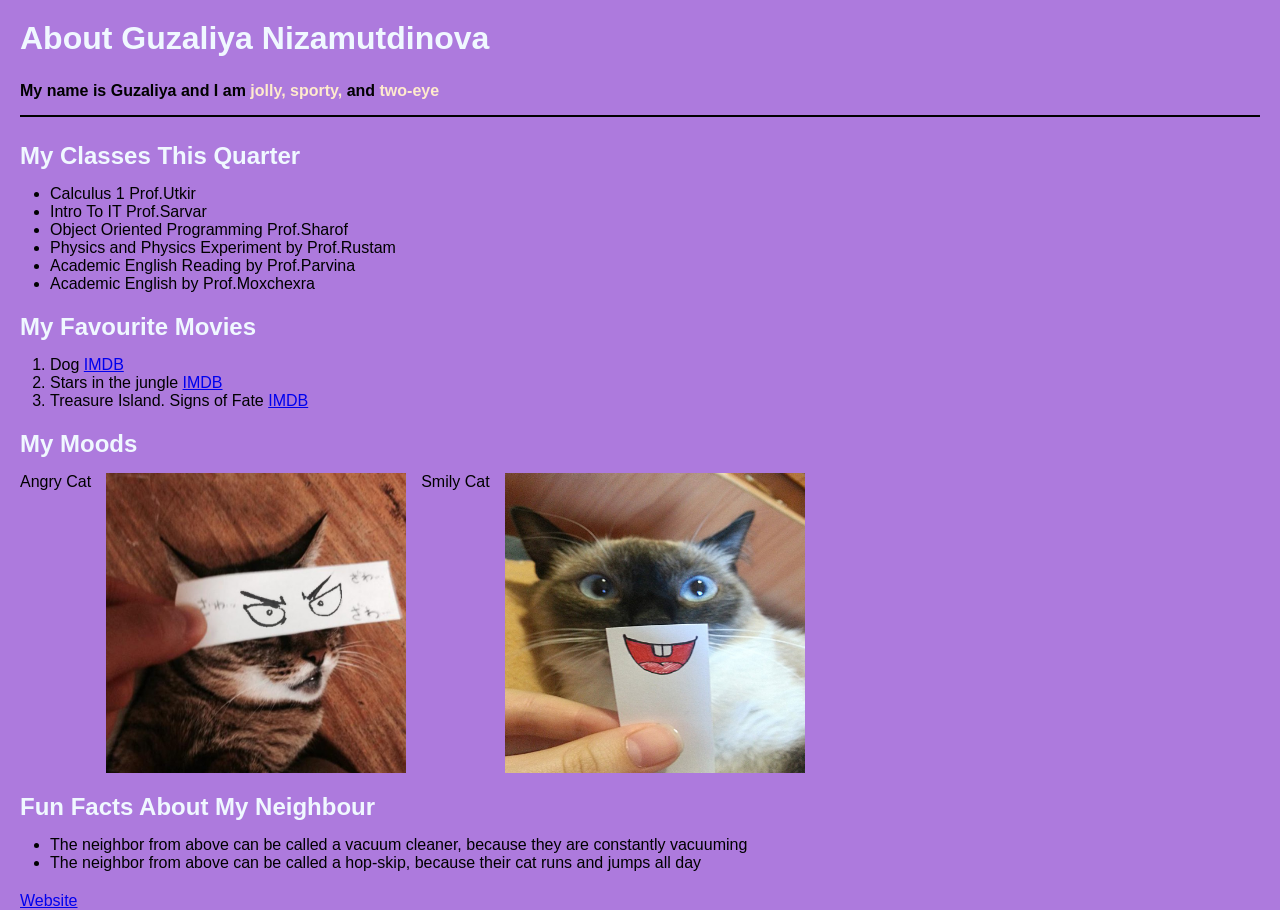
<file: index.html>
<!DOCTYPE html>
<html lang="en">

<head>
    <meta charset="UTF-8">
    <meta name="viewport" content="width=device-width, initial-scale=1.0">
    <title>U2510189</title>
    <link rel="stylesheet" href="./style.css">
</head>
<body>
    <div class="container">
        <div class="header">
            <h1>About Guzaliya Nizamutdinova</h1>
            <h4>My name is Guzaliya and I am <span>jolly, sporty,</span> and <span>two-eye</span></h4>
        </div>

        <div class="border-line"></div>

        <div class="content">
            <div class="content_classes">
                <h2>
                    My Classes This Quarter
                </h2>
                <ul class="circled-list">
                    <li>
                        Calculus 1 Prof.Utkir
                    </li>
                    <li>
                        Intro To IT Prof.Sarvar
                    </li>
                    <li>
                        Object Oriented Programming Prof.Sharof
                    </li>
                    <li>
                       Physics and Physics Experiment by Prof.Rustam
                    </li>
                    <li>
                        Academic English Reading by Prof.Parvina
                    </li>
                    <li>
                        Academic English by Prof.Moxchexra
                    </li>
                </ul>

            </div>
            <div class="content_movies">
                <h2>My Favourite Movies</h2>
                <ul class="decimal-list">
                    <li>Dog <a href="https://www.ntv.ru/serial/Pes?air">IMDB</a></li>
                    <li>Stars in the jungle <a href="https://rutube.ru/metainfo/tv/42515/">IMDB</a></li>
                    <li>Treasure Island. Signs of Fate <a href="https://mover.uz/watch/F4s6KRvd">IMDB</a></li>
                </ul>
            </div>
            <div class="content_moods">
                <h2>My Moods</h2>
                <div class="content_moods-imgs">
                    <p>Angry Cat</p>
                    <img src="./img1.jpg" alt="Angry Cat">
                    <p>Smily Cat</p>
                    <img src="./img2.jpeg" alt="Smily Cat">
                </div>
            </div>
            <div class="content_facts">
                <h2>Fun Facts About My Neighbour</h2>
                <ul class="circled-list">
                    <li>
                        The neighbor from above can be called a vacuum cleaner, because they are constantly vacuuming
                    </li>
                    <li>
                        The neighbor from above can be called a hop-skip, because their cat runs and jumps all day
                    </li>
                </ul>
            </div>
        </div>
        <a href="https://aveguzaliya.github.io/assignment">Website</a>
    </div>
</body>

</html>
</file>
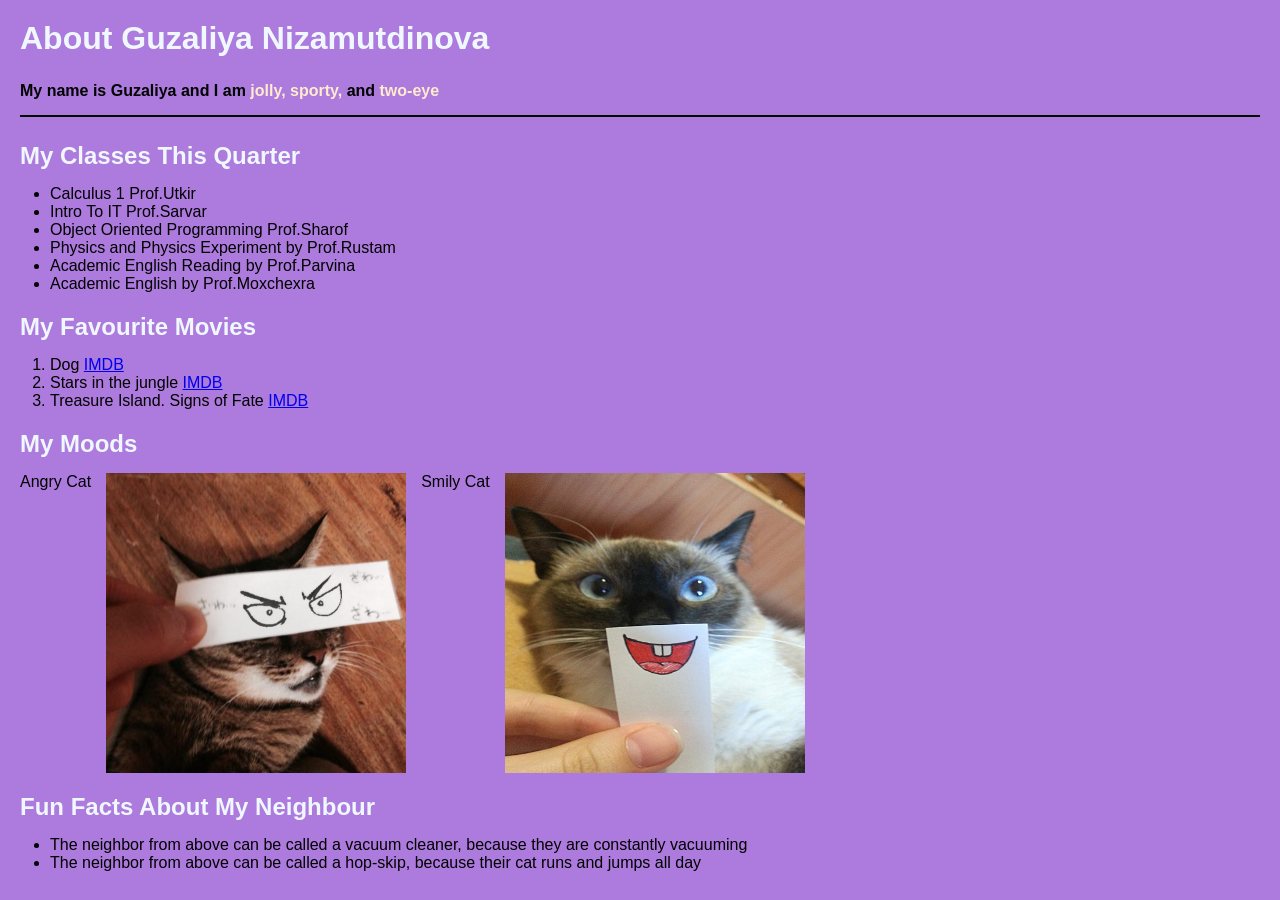
<file: main.html>
<!DOCTYPE html>
<html lang="en">

<head>
    <meta charset="UTF-8">
    <meta name="viewport" content="width=device-width, initial-scale=1.0">
    <title>U2510189</title>
    <link rel="stylesheet" href="./style.css">
</head>
<body>
    <div class="container">
        <div class="header">
            <h1>About Guzaliya Nizamutdinova</h1>
            <h4>My name is Guzaliya and I am <span>jolly, sporty,</span> and <span>two-eye</span></h4>
        </div>

        <div class="border-line"></div>

        <div class="content">
            <div class="content_classes">
                <h2>
                    My Classes This Quarter
                </h2>
                <ul class="circled-list">
                    <li>
                        Calculus 1 Prof.Utkir
                    </li>
                    <li>
                        Intro To IT Prof.Sarvar
                    </li>
                    <li>
                        Object Oriented Programming Prof.Sharof
                    </li>
                    <li>
                       Physics and Physics Experiment by Prof.Rustam
                    </li>
                    <li>
                        Academic English Reading by Prof.Parvina
                    </li>
                    <li>
                        Academic English by Prof.Moxchexra
                    </li>
                </ul>

            </div>
            <div class="content_movies">
                <h2>My Favourite Movies</h2>
                <ul class="decimal-list">
                    <li>Dog <a href="https://www.ntv.ru/serial/Pes?air">IMDB</a></li>
                    <li>Stars in the jungle <a href="https://rutube.ru/metainfo/tv/42515/">IMDB</a></li>
                    <li>Treasure Island. Signs of Fate <a href="https://mover.uz/watch/F4s6KRvd">IMDB</a></li>
                </ul>
            </div>
            <div class="content_moods">
                <h2>My Moods</h2>
                <div class="content_moods-imgs">
                    <p>Angry Cat</p>
                    <img src="./img1.jpg" alt="Angry Cat">
                    <p>Smily Cat</p>
                    <img src="./img2.jpeg" alt="Smily Cat">
                </div>
            </div>
            <div class="content_facts">
                <h2>Fun Facts About My Neighbour</h2>
                <ul class="circled-list">
                    <li>
                        The neighbor from above can be called a vacuum cleaner, because they are constantly vacuuming
                    </li>
                    <li>
                        The neighbor from above can be called a hop-skip, because their cat runs and jumps all day
                    </li>
                </ul>
            </div>
        </div>
    </div>
</body>

</html>
</file>
<file: style.css>
.container {
        max-width: 100%;
        padding: 20px 20px 0 20px;
        margin: 0;
    }

    body {
        background-color: rgb(173, 122, 221);
    }
    * {
        font-family: 'Gill Sans', 'Gill Sans MT', Calibri, 'Trebuchet MS', sans-serif;
        padding: 0;
        margin: 0;
    }
    h1, h2 {
        color: aliceblue;
    }

    span {
        color: blanchedalmond;
        text-align: center;
    }

    .header {
        margin-bottom: 15px;
    }

    h1 {
        padding-bottom: 25px;
        margin: 0;
    }

    h2 {
        padding-bottom: 15px;
    }

    .border-line {
        background: black;
        width: 100%;
        height: 2px;
    }

    .content {
        margin-top: 25px;

    }

    .content_classes, .content_movies, .content_moods, .content_facts {
        padding-bottom: 20px;
    }

    .content_moods-imgs {
        display: flex;
        text-align: end;
        max-width: 100%;
    }

    img {
        width: 300px;
        height: 300px;
        margin-left: 15px;
        margin-right: 15px;
    }

    .circled-list {
        margin-left: 30px;
        list-style-type: disc;
    }
    
    .decimal-list {
        margin-left: 30px;
        list-style-type: decimal;
    }
</file>
